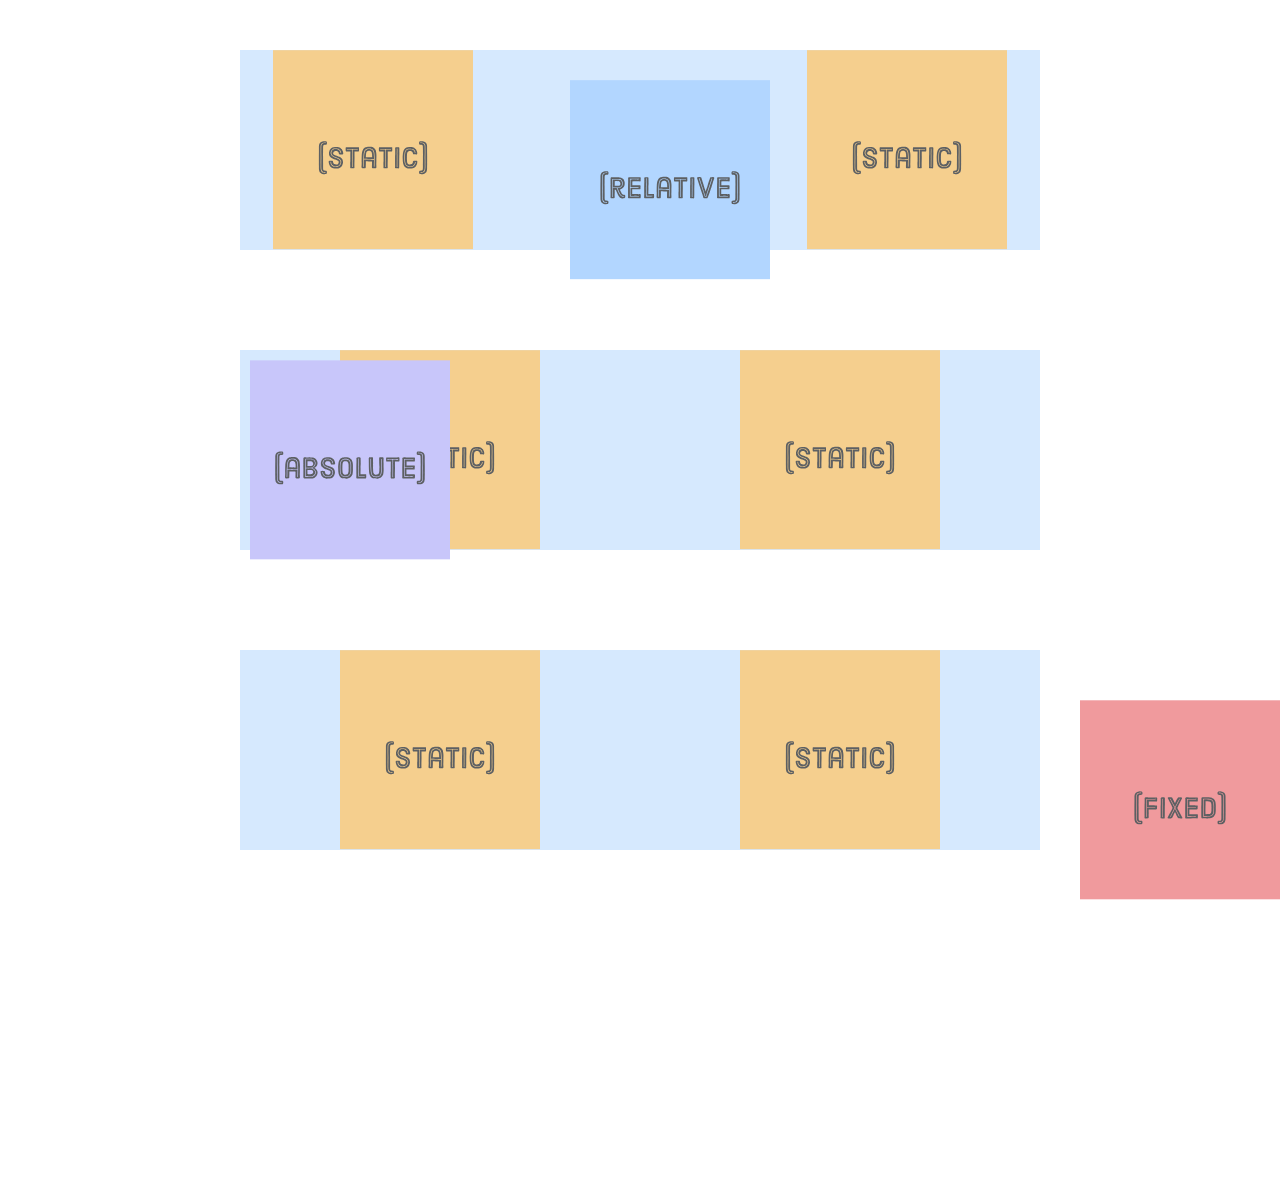
<file: Advanced Positioning/schemes.html>
<!DOCTYPE html>
<html lang="en" dir="ltr">
  <head>
    <meta charset="utf-8">
    <link rel="stylesheet" href="css/master.css">
    <title>Positioning is easy</title>
  </head>
  <body>
    <div class="container">
      <div class="example relative">
        <div class='item'><img src='images/static.svg' /></div>
        <div class='item item-relative'><img src='images/relative.svg' /></div>
        <div class='item'><img src='images/static.svg' /></div>
      </div>
    </div>
    <div class="container">
      <div class="example absolute">
        <div class='item'><img src='images/static.svg' /></div>
        <div class='item item-absolute'><img src='images/absolute.svg' /></div>
        <div class='item'><img src='images/static.svg' /></div>
      </div>
    </div>
    <div class="container">
      <div class="example fixed">
        <div class='item'><img src='images/static.svg' /></div>
        <div class='item item-fixed'><img src='images/fixed.svg' /></div>
        <div class='item'><img src='images/static.svg' /></div>
      </div>
    </div>
    
  </body>
</html>
</file>
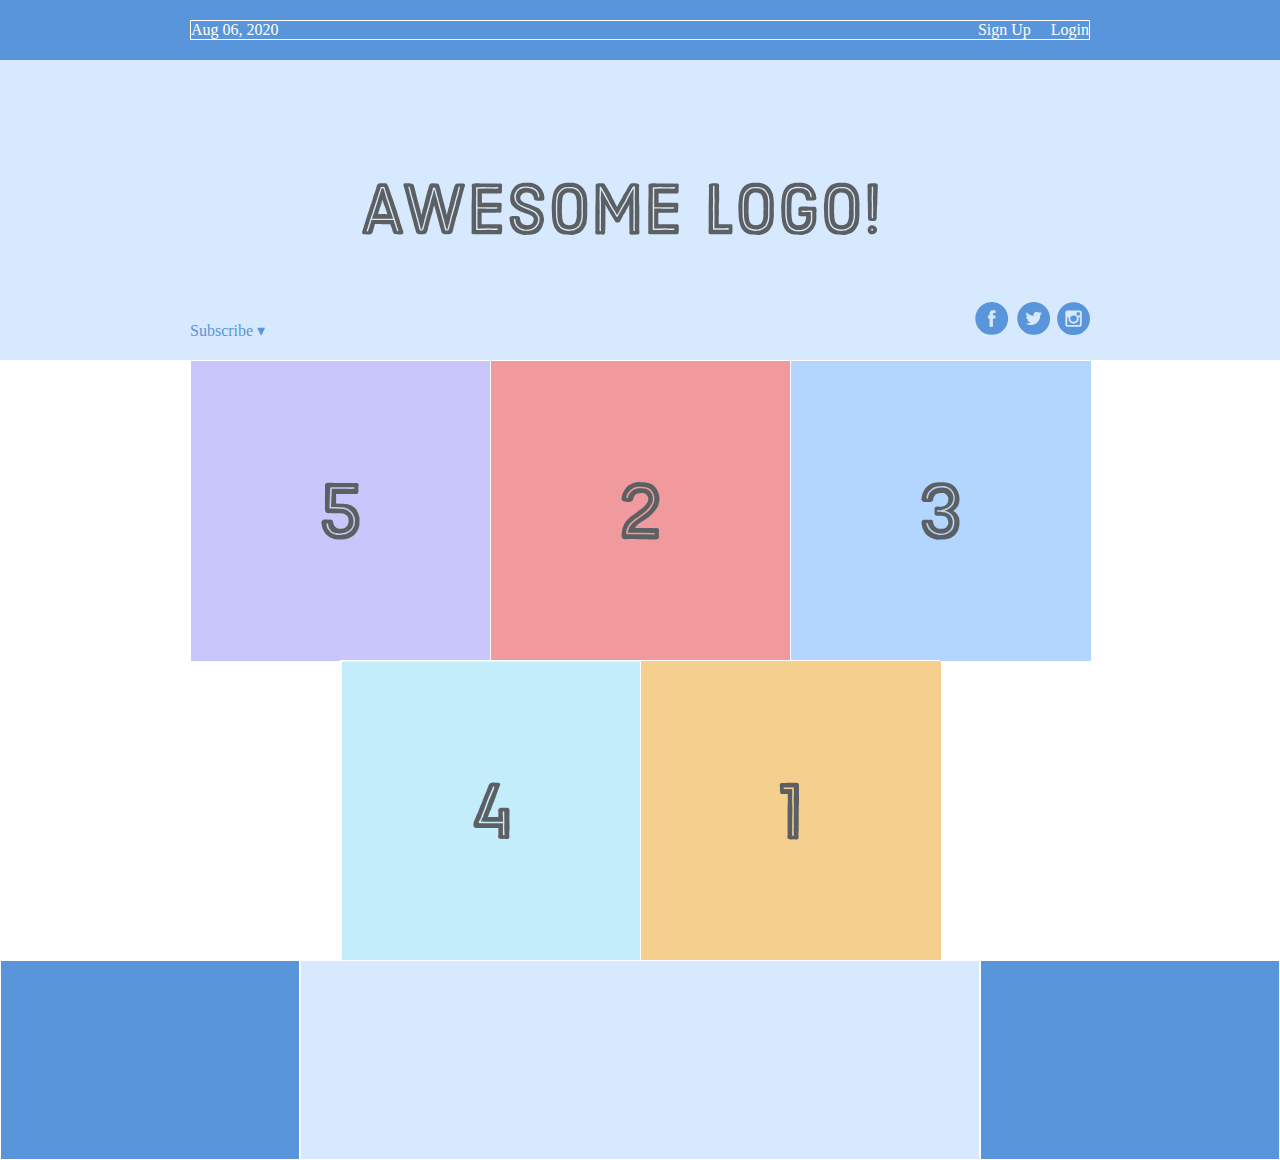
<file: Flexbox/Flexbox.html>
<!DOCTYPE html>
<html lang="en">
  <head>
    <meta charset="utf-8">
    <title>Some Web Page</title>
    <link rel="stylesheet" href="css/master.css">
  </head>
  <body>
    <div class="menu-container">
      <div class="menu">
        <div class="date">Aug 06, 2020</div>
        <div class="links">
          <div class="signup">Sign Up </div>
          <div class="login">Login</div>
        </div>
      </div>
    </div>
    <div class="header-container">
      <div class="header">
        <div class="subscribe">Subscribe &#9662;</div>
        <div class="logo"><img src="image/awesome-logo.svg"></div>
        <div class="social"><img src="image/social-icons.svg"></div>
      </div>
    </div>
    <div class='photo-grid-container'>
  <div class='photo-grid'>
    <div class='photo-grid-item first-item'>
      <img src='image/one.svg'/>
    </div>
    <div class='photo-grid-item'>
      <img src='image/two.svg'/>
    </div>
    <div class='photo-grid-item'>
      <img src='image/three.svg'/>
    </div>
    <div class='photo-grid-item'>
  <img src='image/four.svg'/>
</div>
<div class='photo-grid-item last-item'>
  <img src='image/five.svg'/>
</div>
  </div>
</div>
<div class="footer">
  <div class="footer-item footer-one"></div>
  <div class="footer-item footer-two"></div>
  <div class="footer-item footer-three"></div>
</div>
  </body>
</html>
</file>
<file: Advanced Positioning/css/master.css>
* {
  margin: 0;
  padding: 0;
  box-sizing: border-box;
}
body {
  height: 1200px;
}
.container {
  display: flex;
  justify-content: center;
}
.example {
  display: flex;
  justify-content: space-around;

  width: 800px;
  margin: 50px;
  background-color: #d6e9fe;
}
.item img {
  display: block;
}
.item-relative {
  position: relative;
  top: 30px;
  left: 30px;
}
.item-absolute {
  position: absolute;
  top: 10px;
  left: 10px;
}
.absolute {
  position: relative;
}
.item-fixed {
  position: fixed;
  bottom: 0;
  right: 0;
}
</file>
<file: Flexbox/css/master.css>
* {
  margin: 0;
  padding: 0;
  box-sizing: border-box;
}
.menu-container {
  color: #fff;
  background-color: #5995da;
  padding: 20px 0;
  display: flex;
  justify-content: center;
}
.menu {
  border: 1px solid #fff;
  width: 900px;
  display: flex;
  justify-content: space-between;
}
.links {
  display: flex;
  justify-content: flex-end;
}
.login {
  margin-left: 20px;
}
.header-container {
  color: #5995da;
  background-color: #d6e9fe;
  display: flex;
  justify-content: center;
}
.header {
  width: 900px;
  height: 300px;
  display: flex;
  justify-content: space-between;
  align-items: center;
}
.photo-grid-container {
  display: flex;
  justify-content: center;
}
.photo-grid {
  width: 900px;
  display: flex;
  justify-content: center;
  flex-wrap: wrap;
  flex-direction: row;
  align-items: center;
}
.photo-grid-item {
  border: 1px solid #fff;
  width: 300px;
  height: 300px;
}
.first-item {
  order: 1;
}
.last-item {
  order: -1;
}
.subscribe,
.social {
  align-self: flex-end;
  margin-bottom: 20px;
}
.footer {
  display: flex;
  justify-content: space-between;
}
.footer-item {
  border: 1px solid #fff;
  background-color: #d6e9fe;
  height: 200px;
  flex: 1;
}
.footer-one,
.footer-three {
  background-color: #5995da;
  flex: initial;
  width: 300px;
}
.signup {
  margin-left: auto;
}
</file>
